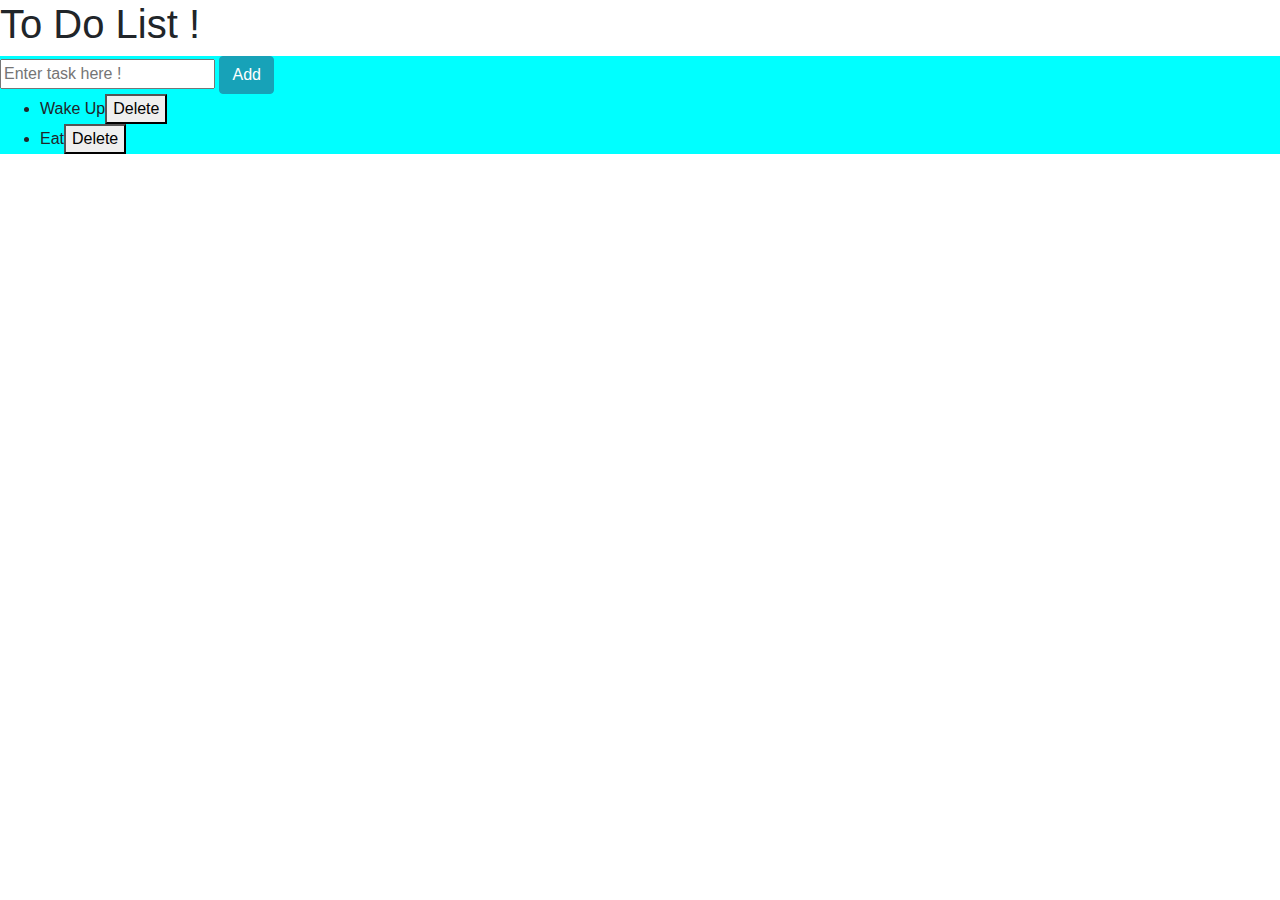
<file: TODOlistProj/index.html>
<!DOCTYPE html>
<html lang="en">
<head>
    <meta charset="UTF-8">
    <meta name="viewport" content="width=device-width, initial-scale=1.0">
    <title>Document</title>
    <link rel="stylesheet" href="https://cdn.jsdelivr.net/npm/bootstrap@4.4.1/dist/css/bootstrap.min.css" integrity="sha384-Vkoo8x4CGsO3+Hhxv8T/Q5PaXtkKtu6ug5TOeNV6gBiFeWPGFN9MuhOf23Q9Ifjh" crossorigin="anonymous">
    <link rel="stylesheet" href="style.css">
</head>
<body>
 <h1>To Do List !</h1>
 <div>
<input type="text" placeholder="Enter task here !">
<button id="add" class="btn btn-info">Add</button>
<ul>
    <li>Wake Up<button class="del">Delete</button></li>
    <li>Eat<button class="del">Delete</button></li>
</ul>
</div>
    <script src="app.js"></script>
    <script src="https://code.jquery.com/jquery-3.4.1.slim.min.js" integrity="sha384-J6qa4849blE2+poT4WnyKhv5vZF5SrPo0iEjwBvKU7imGFAV0wwj1yYfoRSJoZ+n" crossorigin="anonymous"></script>
</body>
</html>
</file>
<file: TODOlistProj/style.css>
div{
    background-color: aqua;
}
</file>
